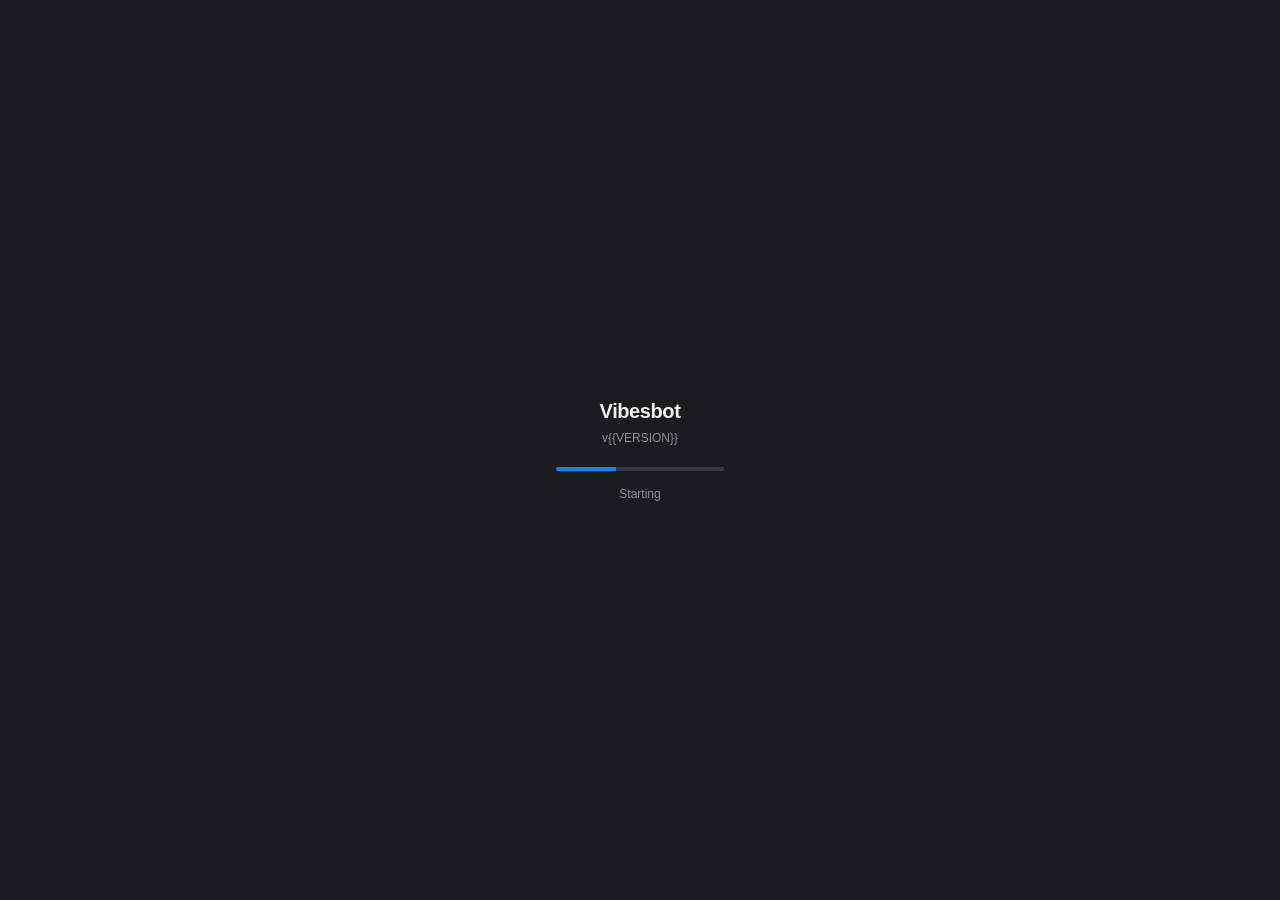
<file: web/static/loading.html>
<!DOCTYPE html>
<html>
<head>
<meta charset="UTF-8">
<style>
* { margin: 0; padding: 0; box-sizing: border-box; }
body {
    min-height: 100vh;
    display: flex;
    align-items: center;
    justify-content: center;
    overflow: hidden;
    background: #1c1c1e;
    color: #f2f2f2;
    font-family: -apple-system, BlinkMacSystemFont, 'SF Pro Text', sans-serif;
    -webkit-app-region: drag;
}
.wrap { text-align: center; }
.title {
    font-size: 20px;
    font-weight: 590;
    letter-spacing: -0.02em;
    margin-bottom: 8px;
}
.version {
    font-size: 12px;
    color: #8e8e93;
    margin-bottom: 22px;
}
.loader {
    width: 168px;
    height: 4px;
    margin: 0 auto;
    background: #3a3a3c;
    border-radius: 99px;
    overflow: hidden;
}
.loader-bar {
    width: 36%;
    height: 100%;
    background: #0a84ff;
    animation: load 1.1s ease-in-out infinite;
}
@keyframes load {
    0% { transform: translateX(-120%); }
    100% { transform: translateX(320%); }
}
.status {
    margin-top: 16px;
    font-size: 12px;
    color: #8e8e93;
}
</style>
</head>
<body>
<div class="wrap">
    <div class="title">Vibesbot</div>
    <div class="version">v{{VERSION}}</div>
    <div class="loader"><div class="loader-bar"></div></div>
    <div class="status">Starting</div>
</div>
</body>
</html>
</file>
